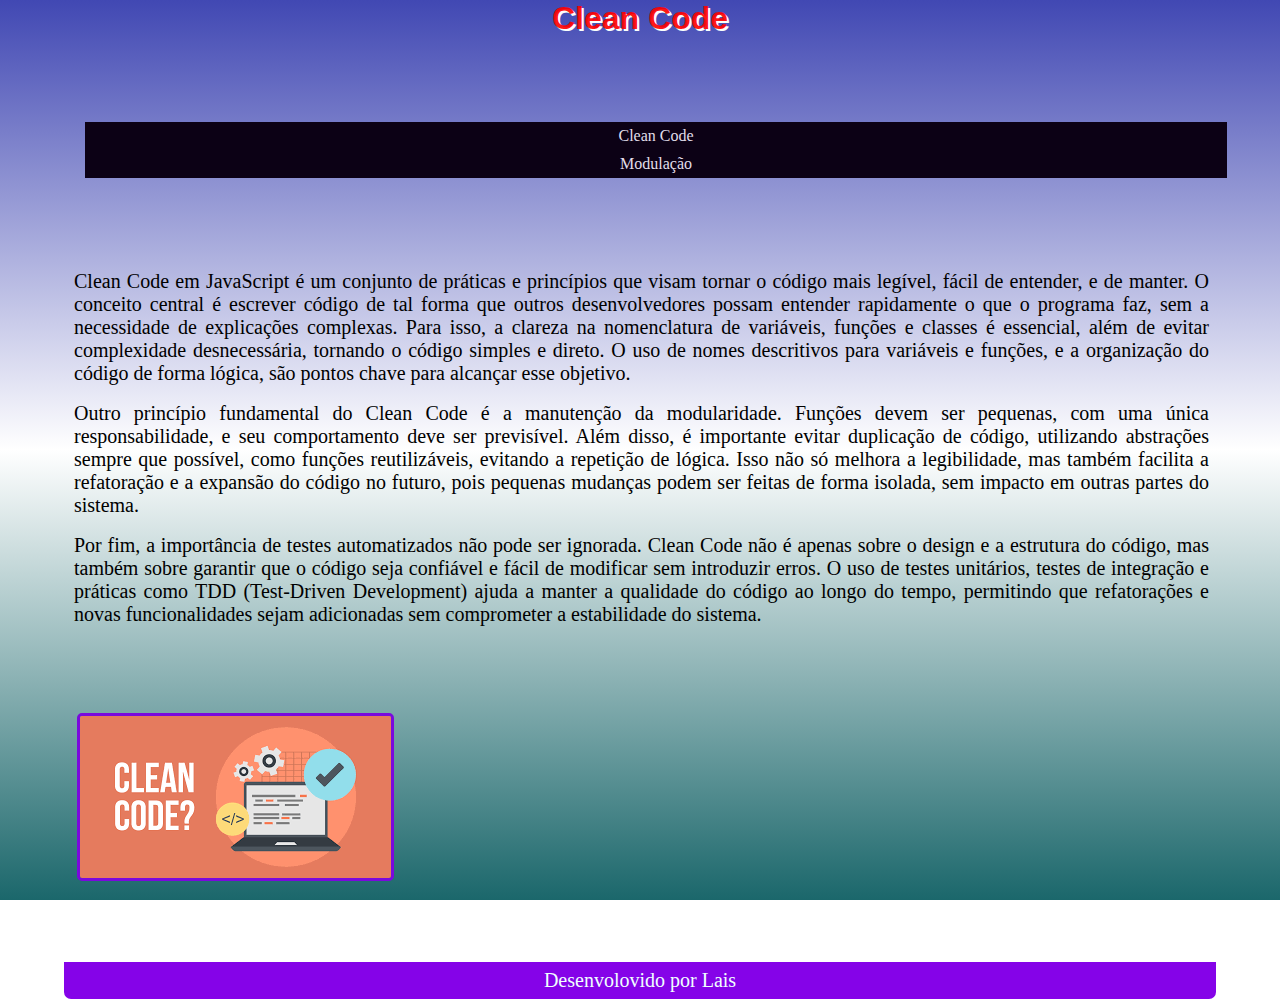
<file: index.html>
<!DOCTYPE html>
<html lang="pt-br">

<head>
    <meta charset="UTF-8">
    <meta name="viewport" content="width=device-width, initial-scale=1.0">
    <title>Projeto</title>
    <link rel="shortcut icon" href="../assets/favicon.png">
    <link rel="stylesheet" href="../assets/css/style.css">
</head>

<body>

    <header>
        <h1>Clean Code</h1>
    </header>

    <menu id="itens">
        <ul>
            <li><a href="index.html">
                Clean Code</a></li>
            <li><a href="about.html">
                Modulação</a></li>
        </ul>
    </menu>

    <main>

        <p>Clean Code em JavaScript é um conjunto de práticas e princípios que visam tornar o código mais legível,
            fácil de entender, e de manter. O conceito central é escrever código de tal forma que outros desenvolvedores
            possam entender rapidamente o que o programa faz, sem a necessidade de explicações complexas. Para isso, a
            clareza na nomenclatura de variáveis, funções e classes é essencial, além de evitar complexidade
            desnecessária, tornando o código simples e direto. O uso de nomes descritivos para variáveis e funções, e a
            organização do código de forma lógica, são pontos chave para alcançar esse objetivo.</p>

            <p>Outro princípio fundamental do Clean Code é a manutenção da modularidade. Funções devem ser pequenas, com
            uma única responsabilidade, e seu comportamento deve ser previsível. Além disso, é importante evitar
            duplicação de código, utilizando abstrações sempre que possível, como funções reutilizáveis, evitando a
            repetição de lógica. Isso não só melhora a legibilidade, mas também facilita a refatoração e a expansão do
            código no futuro, pois pequenas mudanças podem ser feitas de forma isolada, sem impacto em outras partes do
            sistema.</p>

            <p>Por fim, a importância de testes automatizados não pode ser ignorada. Clean Code não é apenas sobre o design
            e a estrutura do código, mas também sobre garantir que o código seja confiável e fácil de modificar sem
            introduzir erros. O uso de testes unitários, testes de integração e práticas como TDD (Test-Driven
            Development) ajuda a manter a qualidade do código ao longo do tempo, permitindo que refatorações e novas
            funcionalidades sejam adicionadas sem comprometer a estabilidade do sistema.</p>

        <img src="../assets/clean code.png">

    </main>

    <footer><p>Desenvolovido por Lais</p></footer>

    </body>

</html>
</file>
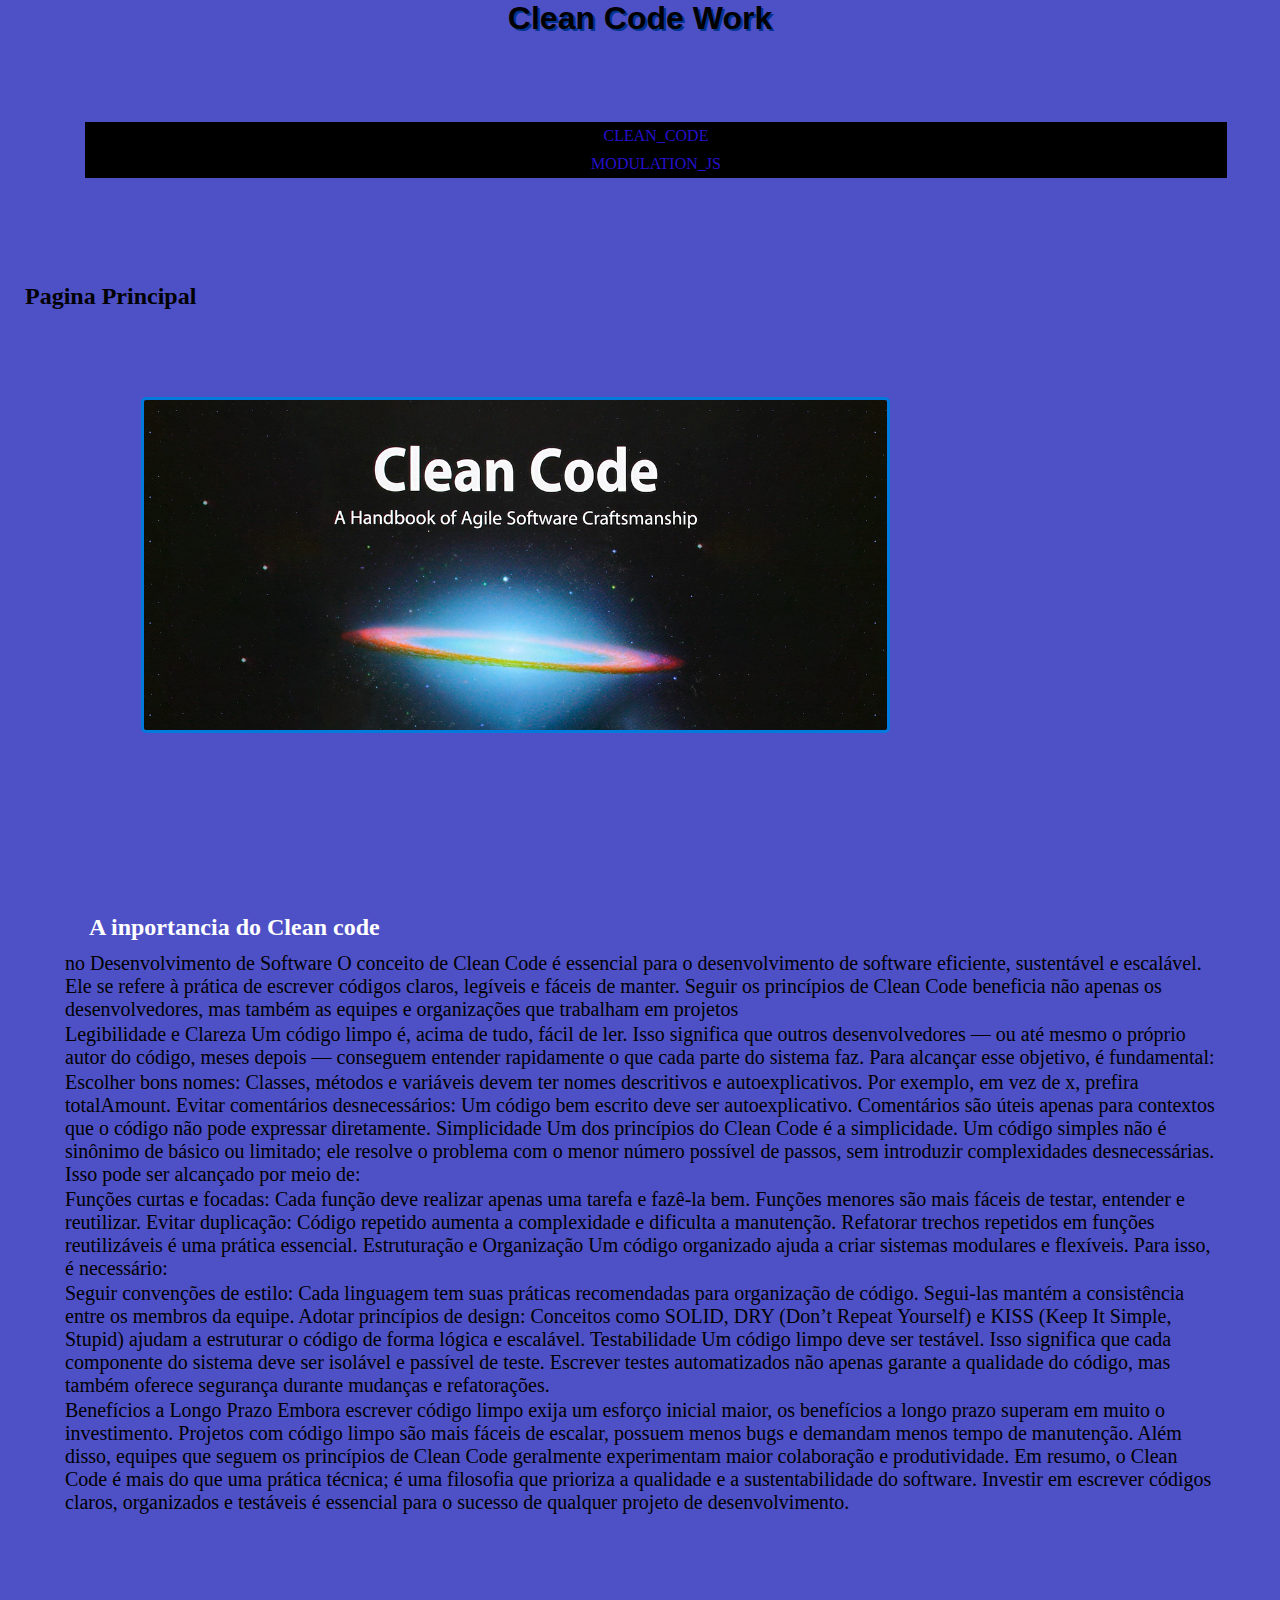
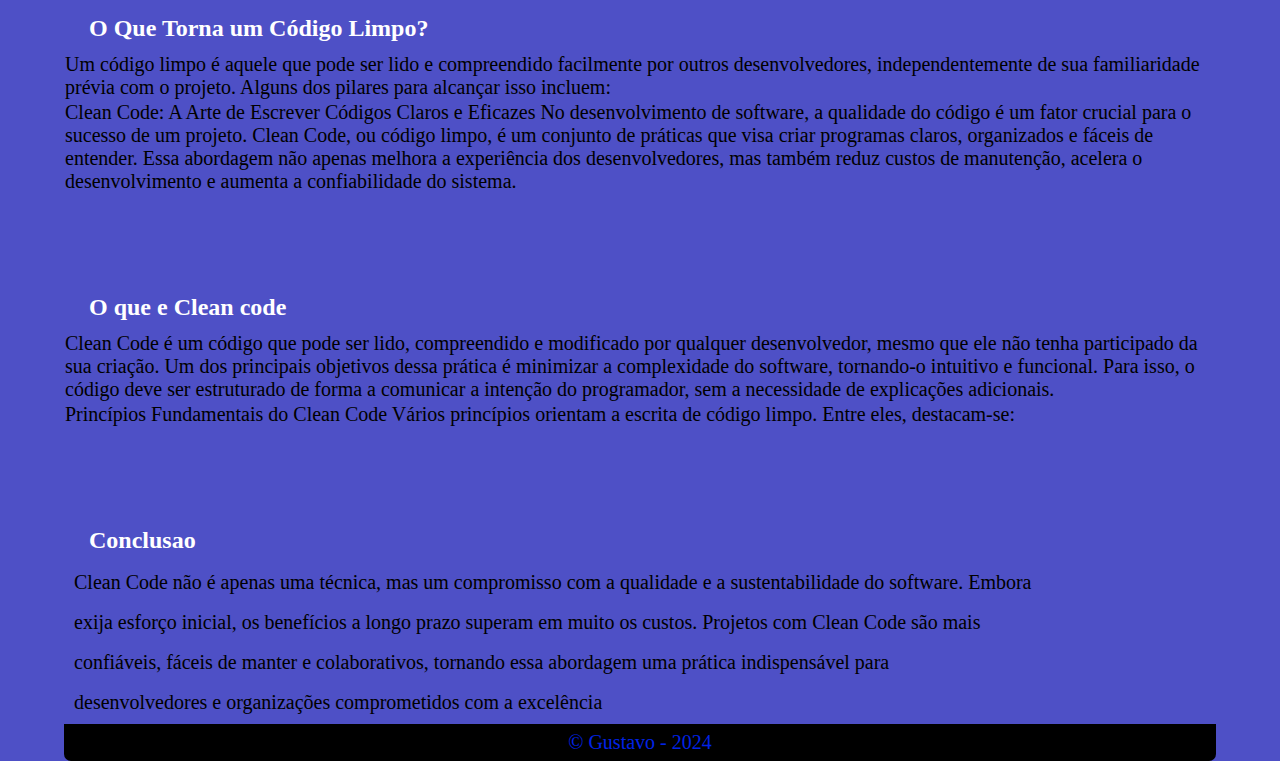
<file: clean.code-gustavo/clean_code_work______git/index.html>
<!DOCTYPE html>
<html lang="pt-br">

<head>
    <meta charset="UTF-8">
    <meta name="viewport" content="width=device-width, initial-scale=1.0">
    <title>Clean_Code_Work</title>
    <link rel="shortcut icon" href="./assets/favicon.png" type="image/x-icon">
    <link rel="stylesheet" href="./assets/css/style.css">
    <!-- Mostrando um branch -->
</head>

<body>

    <header>
        <h1>Clean Code Work</h1>
    </header>

    <menu id="itens">
        <ul>
            <li><a href="index.html">
                    CLEAN_CODE
                </a></li>

            <li><a href="mod_js.html">
                    MODULATION_JS
                </a></li>

        </ul>
    </menu>

    <main>
        <h2>Pagina Principal</h2>
        <article>
            <img src="./assets/clean.png" alt="clean_code" width="65%" height="65%">

            <h2>A inportancia do Clean code </h2>

            <p>
                no Desenvolvimento de Software
                O conceito de Clean Code é essencial para o desenvolvimento de software eficiente, sustentável e
                escalável. Ele se refere à prática de escrever códigos claros, legíveis e fáceis de manter. Seguir os
                princípios de Clean Code beneficia não apenas os desenvolvedores, mas também as equipes e organizações
                que trabalham em projetos

            </P>

            <p>
                Legibilidade e Clareza
                Um código limpo é, acima de tudo, fácil de ler. Isso significa que outros desenvolvedores — ou até mesmo
                o próprio autor do código, meses depois — conseguem entender rapidamente o que cada parte do sistema
                faz. Para alcançar esse objetivo, é fundamental:
            </P>

            <p>
                Escolher bons nomes: Classes, métodos e variáveis devem ter nomes descritivos e autoexplicativos. Por
                exemplo, em vez de x, prefira totalAmount.
                Evitar comentários desnecessários: Um código bem escrito deve ser autoexplicativo. Comentários são úteis
                apenas para contextos que o código não pode expressar diretamente.
                Simplicidade
                Um dos princípios do Clean Code é a simplicidade. Um código simples não é sinônimo de básico ou
                limitado; ele resolve o problema com o menor número possível de passos, sem introduzir complexidades
                desnecessárias. Isso pode ser alcançado por meio de:
            </P>

            <p>
                Funções curtas e focadas: Cada função deve realizar apenas uma tarefa e fazê-la bem. Funções menores são
                mais fáceis de testar, entender e reutilizar.
                Evitar duplicação: Código repetido aumenta a complexidade e dificulta a manutenção. Refatorar trechos
                repetidos em funções reutilizáveis é uma prática essencial.
                Estruturação e Organização
                Um código organizado ajuda a criar sistemas modulares e flexíveis. Para isso, é necessário:
            </P>

            <p>
                Seguir convenções de estilo: Cada linguagem tem suas práticas recomendadas para organização de código.
                Segui-las mantém a consistência entre os membros da equipe.
                Adotar princípios de design: Conceitos como SOLID, DRY (Don’t Repeat Yourself) e KISS (Keep It Simple,
                Stupid) ajudam a estruturar o código de forma lógica e escalável.
                Testabilidade
                Um código limpo deve ser testável. Isso significa que cada componente do sistema deve ser isolável e
                passível de teste. Escrever testes automatizados não apenas garante a qualidade do código, mas também
                oferece segurança durante mudanças e refatorações.

            </P>

            <p>
                Benefícios a Longo Prazo
                Embora escrever código limpo exija um esforço inicial maior, os benefícios a longo prazo superam em
                muito o investimento. Projetos com código limpo são mais fáceis de escalar, possuem menos bugs e
                demandam menos tempo de manutenção. Além disso, equipes que seguem os princípios de Clean Code
                geralmente experimentam maior colaboração e produtividade.

                Em resumo, o Clean Code é mais do que uma prática técnica; é uma filosofia que prioriza a qualidade e a
                sustentabilidade do software. Investir em escrever códigos claros, organizados e testáveis é essencial
                para o sucesso de qualquer projeto de desenvolvimento.
            </p>

            <h2>  O Que Torna um Código Limpo?</h2>

            <p>
                Um código limpo é aquele que pode ser lido e compreendido facilmente por outros desenvolvedores,
                independentemente de sua familiaridade prévia com o projeto. Alguns dos pilares para alcançar isso
                incluem:
            </p>

            



            <p>
                Clean Code: A Arte de Escrever Códigos Claros e Eficazes
                No desenvolvimento de software, a qualidade do código é um fator crucial para o sucesso de um projeto.
                Clean Code, ou código limpo, é um conjunto de práticas que visa criar programas claros, organizados e
                fáceis de entender. Essa abordagem não apenas melhora a experiência dos desenvolvedores, mas também
                reduz custos de manutenção, acelera o desenvolvimento e aumenta a confiabilidade do sistema.
            </p>

            <h2>O que e Clean code </h2>

            <P>
                Clean Code é um código que pode ser lido, compreendido e modificado por qualquer desenvolvedor, mesmo
                que ele não tenha participado da sua criação. Um dos principais objetivos dessa prática é minimizar a
                complexidade do software, tornando-o intuitivo e funcional. Para isso, o código deve ser estruturado de
                forma a comunicar a intenção do programador, sem a necessidade de explicações adicionais.
            </P>

            <p>
                Princípios Fundamentais do Clean Code
                Vários princípios orientam a escrita de código limpo. Entre eles, destacam-se:
            </p>


            <h2>Conclusao</h2>


        </article>

        
    
        

        <P>
        Clean Code não é apenas uma técnica, mas um compromisso com a qualidade e a sustentabilidade do software. Embora
        </P>

        <P>
        exija esforço inicial, os benefícios a longo prazo superam em muito os custos. Projetos com Clean Code são mais
        </P>

        <P>
        confiáveis, fáceis de manter e colaborativos, tornando essa abordagem uma prática indispensável para
        </P>

        <P>
        desenvolvedores e organizações comprometidos com a excelência
        </p>

        <!-- <p> Pagina Principal -
            Lorem ipsum dolor sit amet consectetur adipisicing elit. Aliquid consequatur nesciunt in, dolores animi
            inventore
            assumenda neque iusto eius a esse, nihil nemo totam! Debitis aut amet assumenda dicta quos.
            Lorem ipsum dolor sit amet, consectetur adipisicing elit. Exercitationem, est! Rerum excepturi officia ipFacilidade de manutenção: Códigos limpos são mais fáceis de atualizar, corrigir e expandir, reduzindo o tempo gasto em revisões e retrabalhos.
                Colaboração eficiente: Um código claro facilita a integração de novos membros na equipe, já que todos podem compreender rapidamente o projeto.
                Redução de erros: Código bem estruturado e simples é menos propenso a bugs, pois as relações entre diferentes partes do sistema ficam mais evidentes.
                Escalabilidade: Projetos com código limpo são mais fáceis de escalar, pois cada componente é modular e funciona de forma independente.
                Práticas para Escrever Clean Code
                Para aplicar os conceitos de Clean Code, algumas práticas são essenciais:
                
                Refatorar constantemente: Ajustar e melhorar o código existente para mantê-lo organizado e eficiente.
                Seguir convenções de estilo: Cada linguagem tem padrões de código recomendados que ajudam a manter a consistência.
                Adotar testes automatizados: Um código limpo deve ser testável. Testes garantem que mudanças futuras não introduzam problemas no sistema.
                Evitar complexidade desnecessária: Sempre que possível, opte pela solução mais simples para um problema.
                Conclusão
                Clean Code não é apenas uma técnica, mas um compromisso com a qualidade e a sustentabilidadsam
            fugit totam, et quo nihil fugiat animi! Natus eveniet amet ratione velit obcaecati mollitia provident
            facere!
            Lorem ipsum dolor sit amet, consectetur adipisicing elit. Exercitationem, est! Rerum excepturi officia ipsam
            fugit totam, et quo nihil fugiat animi! Natus eveniet amet ratione velit obcaecati mollitia provident
            facere!</p> -->
    </main>

    <footer>
        <p>
            &COPY; Gustavo  - 2024
        </p>
    </footer>
</body>

</html>
</file>
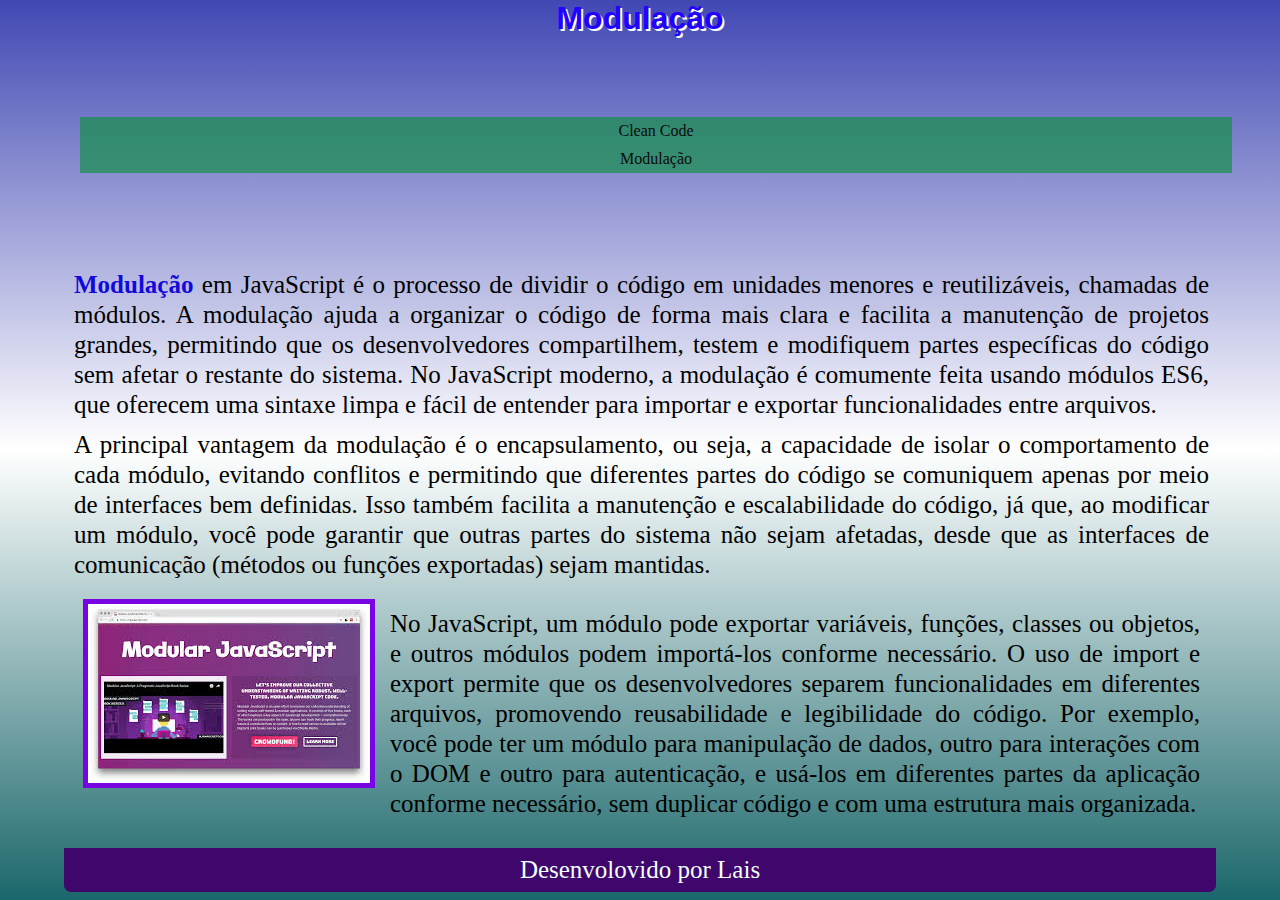
<file: about.html>
<!DOCTYPE html>
<html lang="pt-br">

<head>
    <meta charset="UTF-8">
    <meta name="viewport" content="width=device-width, initial-scale=1.0">
    <title>Projeto</title>
    <link rel="shortcut icon" href="../assets/favicon.png">
    <link rel="stylesheet" href="../assets/css/estilo.css">
</head>

<body>

    <header>
        <h1>Modulação</h1>
    </header>

    <menu id="itens">
        <ul>
            <li><a href="index.html">
                Clean Code</a></li>
            <li><a href="about.html">
                Modulação</a></li>
        </ul>
    </menu>

<main>

              <p><strong>Modulação</strong> em JavaScript é o processo de dividir o código em unidades menores e
                reutilizáveis,
                chamadas de módulos. A
                modulação ajuda a organizar o código de forma mais clara e facilita a manutenção de projetos grandes,
                permitindo
                que
                os desenvolvedores compartilhem, testem e modifiquem partes específicas do código sem afetar o restante
                do
                sistema.
                No JavaScript moderno, a modulação é comumente feita usando módulos ES6, que oferecem uma sintaxe limpa
                e fácil
                de
                entender para importar e exportar funcionalidades entre arquivos.</p>

            <p>A principal vantagem da modulação é o encapsulamento, ou seja, a capacidade de isolar o comportamento de
                cada
                módulo, evitando conflitos e permitindo que diferentes partes do código se comuniquem apenas por meio de
                interfaces
                bem definidas. Isso também facilita a manutenção e escalabilidade do código, já que, ao modificar um
                módulo,
                você
                pode garantir que outras partes do sistema não sejam afetadas, desde que as interfaces de comunicação
                (métodos
                ou
                funções exportadas) sejam mantidas.</p>
              

    <article>
            <img src="../assets/model.png">

        <p>No JavaScript, um módulo pode exportar variáveis, funções, classes ou objetos, e outros módulos podem
            importá-los
            conforme necessário. O uso de import e export permite que os desenvolvedores separem funcionalidades em
            diferentes
            arquivos, promovendo reusabilidade e legibilidade do código. Por exemplo, você pode ter um módulo para
            manipulação
            de dados, outro para interações com o DOM e outro para autenticação, e usá-los em diferentes partes da
            aplicação
            conforme necessário, sem duplicar código e com uma estrutura mais organizada.</p>
    </article>

</main>

    <footer>
        <p>Desenvolovido por Lais</p>
    </footer>
    
</body>

</html>
</file>
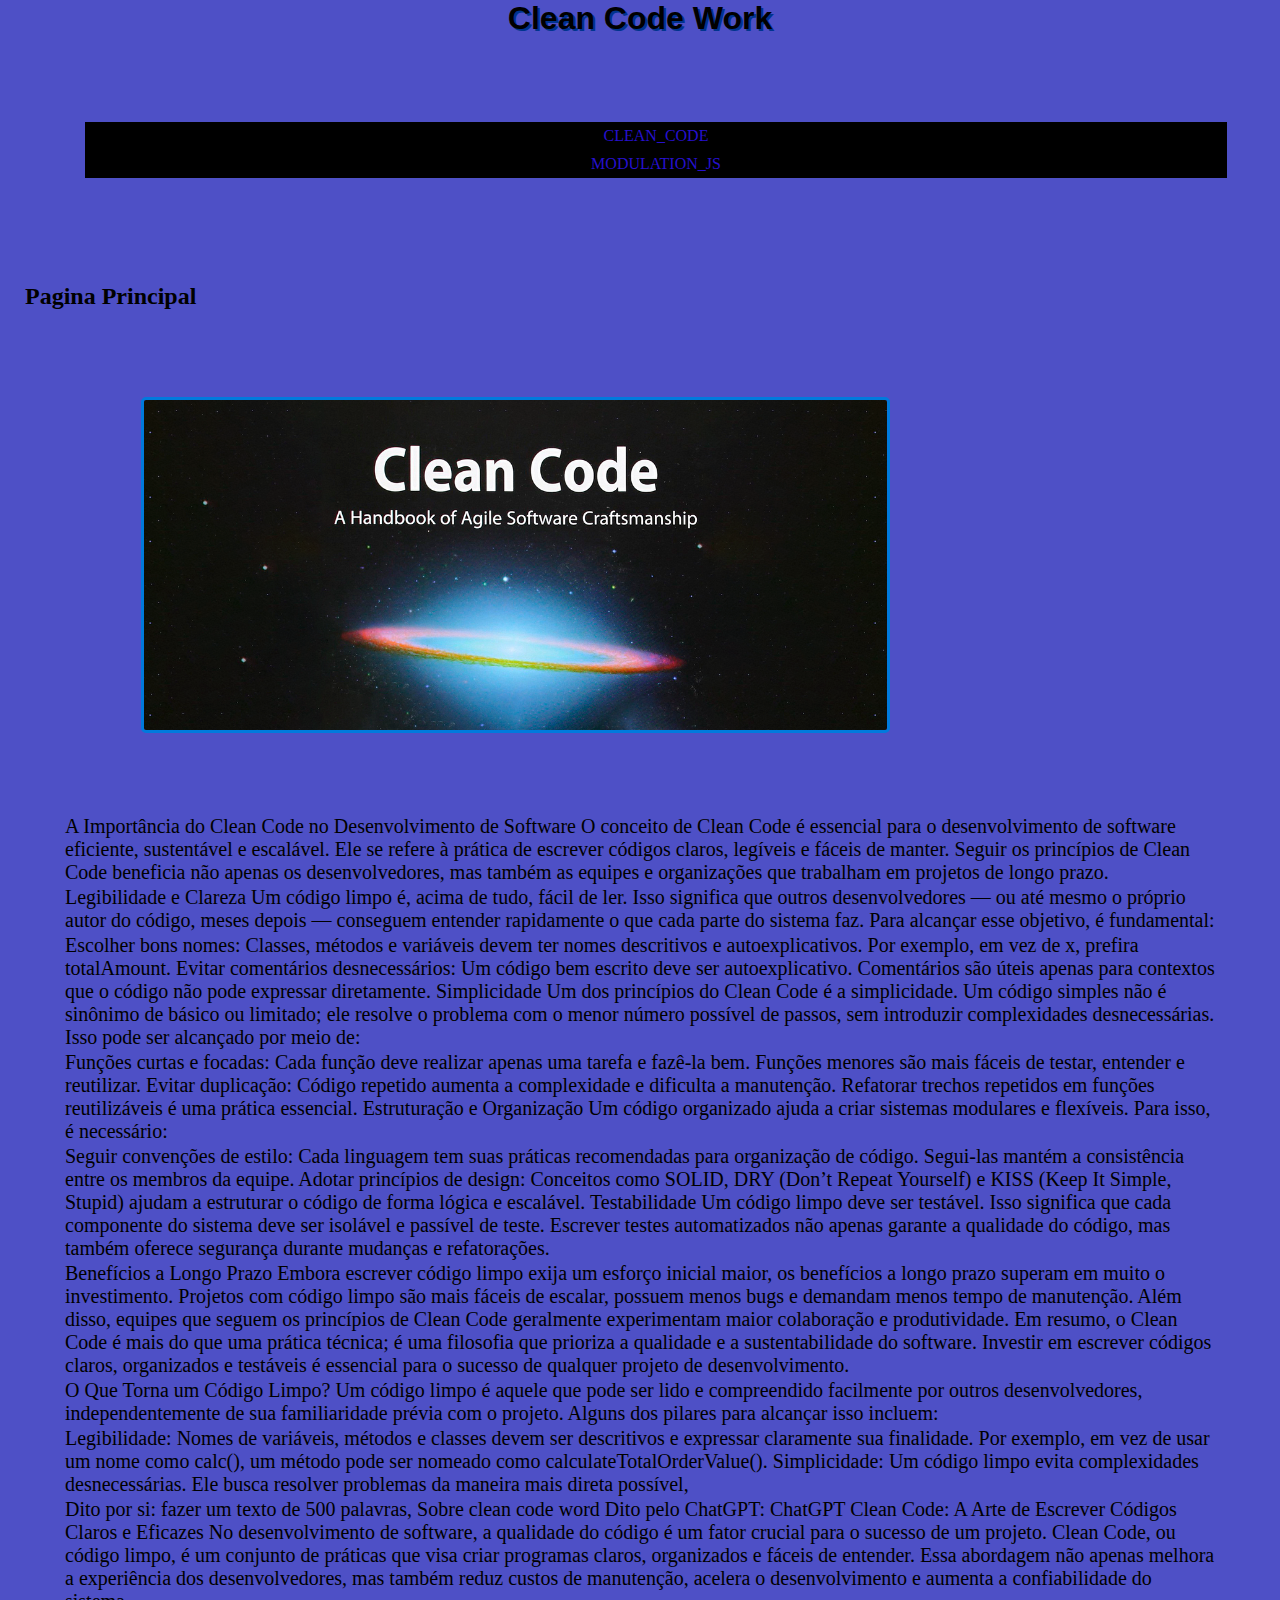
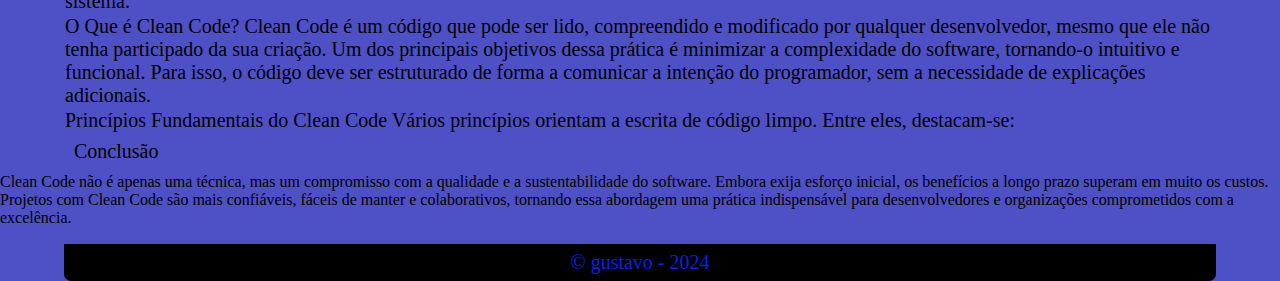
<file: clean.code-gustavo/clean_code_work______git/gustavo.clean.code.html>
<!DOCTYPE html>
<html lang="pt-br">

<head>
    <meta charset="UTF-8">
    <meta name="viewport" content="width=device-width, initial-scale=1.0">
    <title>Clean_Code_Work</title>
    <link rel="shortcut icon" href="./assets/favicon.png" type="image/x-icon">
    <link rel="stylesheet" href="./assets/css/style.css">
    <!-- Mostrando um branch -->
</head>

<body>

    <header>
        <h1>Clean Code Work</h1>
    </header>

    <menu id="itens">
        <ul>
            <li><a href="index.html">
                    CLEAN_CODE
                </a></li>

            <li><a href="mod_js.html">
                    MODULATION_JS
                </a></li>

        </ul>
    </menu>

    <main>
        <h2>Pagina Principal</h2>
        <article>
            <img src="./assets/clean.png" alt="clean_code" width="65%" height="65%">

            <p>
                A Importância do Clean Code no Desenvolvimento de Software
                O conceito de Clean Code é essencial para o desenvolvimento de software eficiente, sustentável e
                escalável. Ele se refere à prática de escrever códigos claros, legíveis e fáceis de manter. Seguir os
                princípios de Clean Code beneficia não apenas os desenvolvedores, mas também as equipes e organizações
                que trabalham em projetos de longo prazo.

            </P>

            <p>
                Legibilidade e Clareza
                Um código limpo é, acima de tudo, fácil de ler. Isso significa que outros desenvolvedores — ou até mesmo
                o próprio autor do código, meses depois — conseguem entender rapidamente o que cada parte do sistema
                faz. Para alcançar esse objetivo, é fundamental:
            </P>

            <p>
                Escolher bons nomes: Classes, métodos e variáveis devem ter nomes descritivos e autoexplicativos. Por
                exemplo, em vez de x, prefira totalAmount.
                Evitar comentários desnecessários: Um código bem escrito deve ser autoexplicativo. Comentários são úteis
                apenas para contextos que o código não pode expressar diretamente.
                Simplicidade
                Um dos princípios do Clean Code é a simplicidade. Um código simples não é sinônimo de básico ou
                limitado; ele resolve o problema com o menor número possível de passos, sem introduzir complexidades
                desnecessárias. Isso pode ser alcançado por meio de:
            </P>

            <p>
                Funções curtas e focadas: Cada função deve realizar apenas uma tarefa e fazê-la bem. Funções menores são
                mais fáceis de testar, entender e reutilizar.
                Evitar duplicação: Código repetido aumenta a complexidade e dificulta a manutenção. Refatorar trechos
                repetidos em funções reutilizáveis é uma prática essencial.
                Estruturação e Organização
                Um código organizado ajuda a criar sistemas modulares e flexíveis. Para isso, é necessário:
            </P>

            <p>
                Seguir convenções de estilo: Cada linguagem tem suas práticas recomendadas para organização de código.
                Segui-las mantém a consistência entre os membros da equipe.
                Adotar princípios de design: Conceitos como SOLID, DRY (Don’t Repeat Yourself) e KISS (Keep It Simple,
                Stupid) ajudam a estruturar o código de forma lógica e escalável.
                Testabilidade
                Um código limpo deve ser testável. Isso significa que cada componente do sistema deve ser isolável e
                passível de teste. Escrever testes automatizados não apenas garante a qualidade do código, mas também
                oferece segurança durante mudanças e refatorações.

            </P>

            <p>
                Benefícios a Longo Prazo
                Embora escrever código limpo exija um esforço inicial maior, os benefícios a longo prazo superam em
                muito o investimento. Projetos com código limpo são mais fáceis de escalar, possuem menos bugs e
                demandam menos tempo de manutenção. Além disso, equipes que seguem os princípios de Clean Code
                geralmente experimentam maior colaboração e produtividade.

                Em resumo, o Clean Code é mais do que uma prática técnica; é uma filosofia que prioriza a qualidade e a
                sustentabilidade do software. Investir em escrever códigos claros, organizados e testáveis é essencial
                para o sucesso de qualquer projeto de desenvolvimento.
            </p>



            <p>
                O Que Torna um Código Limpo?
                Um código limpo é aquele que pode ser lido e compreendido facilmente por outros desenvolvedores,
                independentemente de sua familiaridade prévia com o projeto. Alguns dos pilares para alcançar isso
                incluem:
            </p>

            <p>
                Legibilidade: Nomes de variáveis, métodos e classes devem ser descritivos e expressar claramente sua
                finalidade. Por exemplo, em vez de usar um nome como calc(), um método pode ser nomeado como
                calculateTotalOrderValue().
                Simplicidade: Um código limpo evita complexidades desnecessárias. Ele busca resolver problemas da
                maneira mais direta possível,
            </P>



            <p>
                Dito por si:
                fazer um texto de 500 palavras, Sobre clean code word
                Dito pelo ChatGPT:
                ChatGPT
                Clean Code: A Arte de Escrever Códigos Claros e Eficazes
                No desenvolvimento de software, a qualidade do código é um fator crucial para o sucesso de um projeto.
                Clean Code, ou código limpo, é um conjunto de práticas que visa criar programas claros, organizados e
                fáceis de entender. Essa abordagem não apenas melhora a experiência dos desenvolvedores, mas também
                reduz custos de manutenção, acelera o desenvolvimento e aumenta a confiabilidade do sistema.
            </p>

            <P>
                O Que é Clean Code?
                Clean Code é um código que pode ser lido, compreendido e modificado por qualquer desenvolvedor, mesmo
                que ele não tenha participado da sua criação. Um dos principais objetivos dessa prática é minimizar a
                complexidade do software, tornando-o intuitivo e funcional. Para isso, o código deve ser estruturado de
                forma a comunicar a intenção do programador, sem a necessidade de explicações adicionais.
            </P>

            <p>
                Princípios Fundamentais do Clean Code
                Vários princípios orientam a escrita de código limpo. Entre eles, destacam-se:
            </p>





        </article>

        <p>
            Conclusão
        </p>
        Clean Code não é apenas uma técnica, mas um compromisso com a qualidade e a sustentabilidade do software. Embora
        exija esforço inicial, os benefícios a longo prazo superam em muito os custos. Projetos com Clean Code são mais
        confiáveis, fáceis de manter e colaborativos, tornando essa abordagem uma prática indispensável para
        desenvolvedores e organizações comprometidos com a excelência.
        </p>

        <!-- <p> Pagina Principal -
            Lorem ipsum dolor sit amet consectetur adipisicing elit. Aliquid consequatur nesciunt in, dolores animi
            inventore
            assumenda neque iusto eius a esse, nihil nemo totam! Debitis aut amet assumenda dicta quos.
            Lorem ipsum dolor sit amet, consectetur adipisicing elit. Exercitationem, est! Rerum excepturi officia ipFacilidade de manutenção: Códigos limpos são mais fáceis de atualizar, corrigir e expandir, reduzindo o tempo gasto em revisões e retrabalhos.
                Colaboração eficiente: Um código claro facilita a integração de novos membros na equipe, já que todos podem compreender rapidamente o projeto.
                Redução de erros: Código bem estruturado e simples é menos propenso a bugs, pois as relações entre diferentes partes do sistema ficam mais evidentes.
                Escalabilidade: Projetos com código limpo são mais fáceis de escalar, pois cada componente é modular e funciona de forma independente.
                Práticas para Escrever Clean Code
                Para aplicar os conceitos de Clean Code, algumas práticas são essenciais:
                
                Refatorar constantemente: Ajustar e melhorar o código existente para mantê-lo organizado e eficiente.
                Seguir convenções de estilo: Cada linguagem tem padrões de código recomendados que ajudam a manter a consistência.
                Adotar testes automatizados: Um código limpo deve ser testável. Testes garantem que mudanças futuras não introduzam problemas no sistema.
                Evitar complexidade desnecessária: Sempre que possível, opte pela solução mais simples para um problema.
                Conclusão
                Clean Code não é apenas uma técnica, mas um compromisso com a qualidade e a sustentabilidadsam
            fugit totam, et quo nihil fugiat animi! Natus eveniet amet ratione velit obcaecati mollitia provident
            facere!
            Lorem ipsum dolor sit amet, consectetur adipisicing elit. Exercitationem, est! Rerum excepturi officia ipsam
            fugit totam, et quo nihil fugiat animi! Natus eveniet amet ratione velit obcaecati mollitia provident
            facere!</p> -->
    </main>

    <footer>
        <p>
            &COPY; gustavo - 2024
        </p>
    </footer>
</body>

</html>
</file>
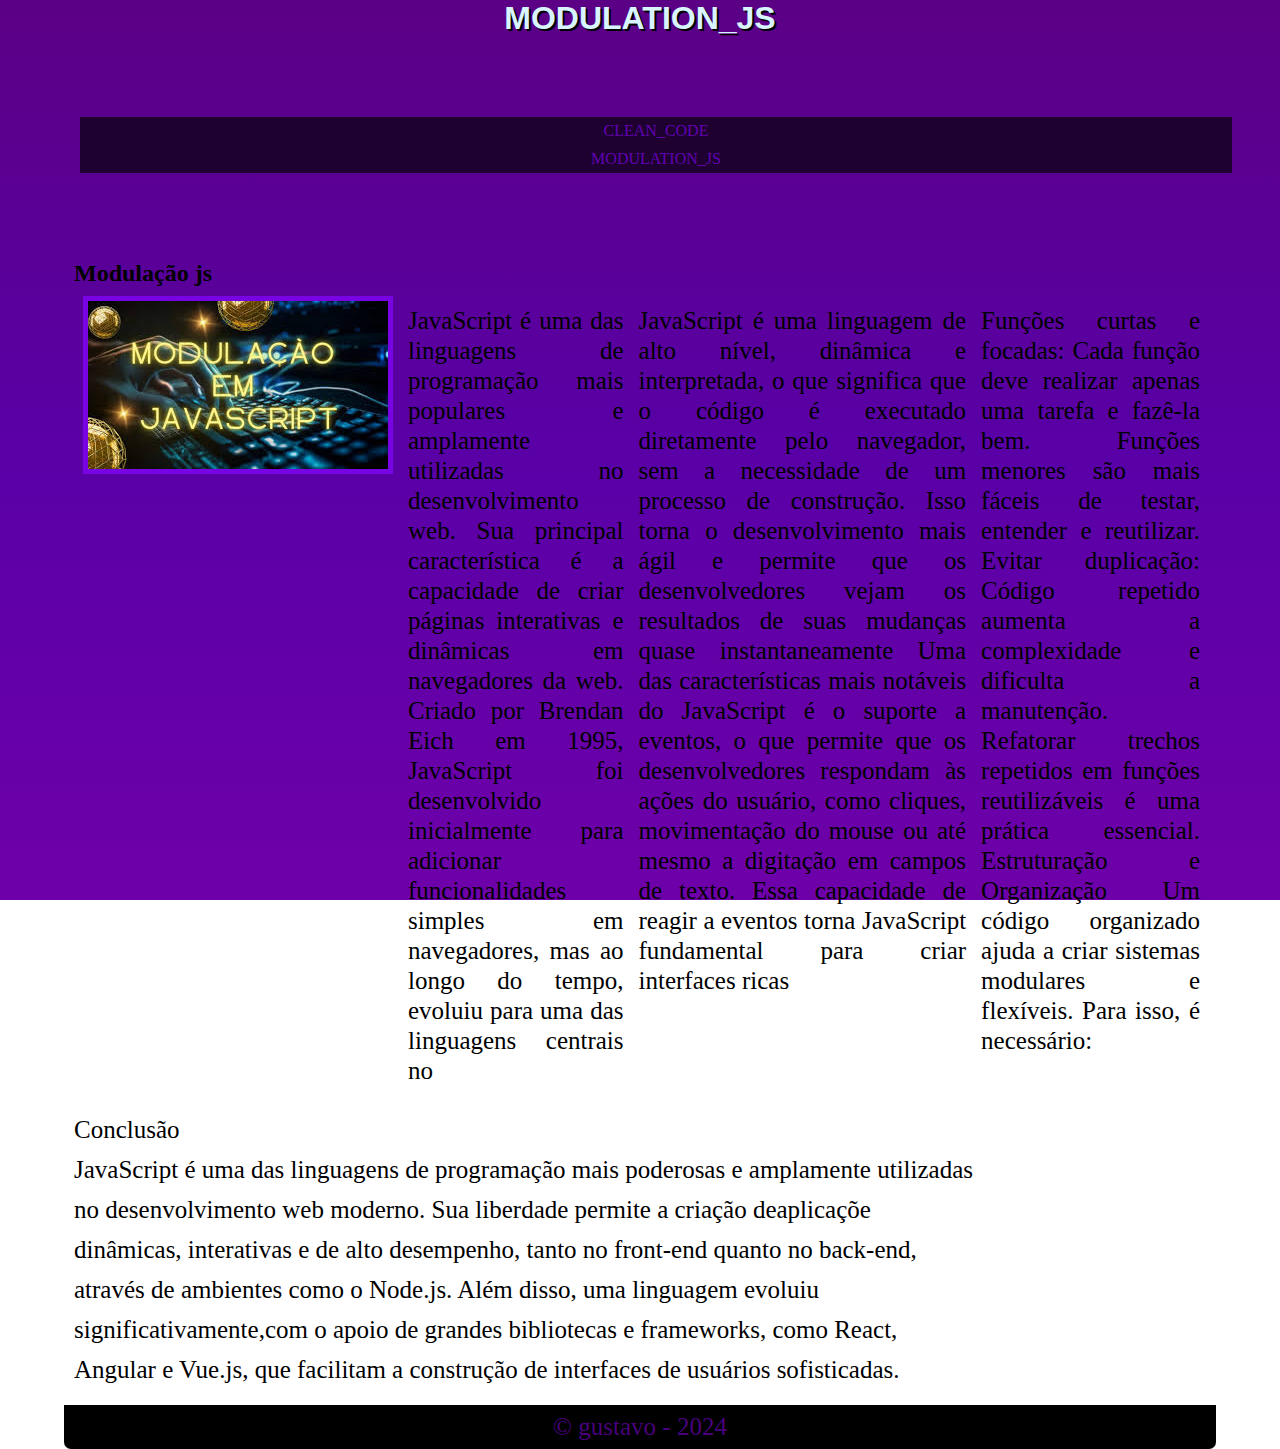
<file: clean.code-gustavo/clean_code_work______git/mod_js.html>
<!DOCTYPE html>
<html lang="pt-br">

<head>
    <meta charset="UTF-8">
    <meta name="viewport" content="width=device-width, initial-scale=1.0">
    <title>Clean_Code_Work</title>
    <link rel="shortcut icon" href="./assets/favicon.png" type="image/x-icon">
    <link rel="stylesheet" href="./assets/css/estilo.css">
    <!-- Mostrando um branch -->
</head>

<body>

    <header>
        <h1>MODULATION_JS</h1>
    </header>

    <menu id="itens">
        <ul>
            <li><a href="index.html">
                    CLEAN_CODE
                </a></li>

            <li><a href="mod_js.html">
                    MODULATION_JS
                </a></li>

        </ul>
    </menu>

    <main>
        <h2>Modulação js</h2>
        <article>
            <img src="./assets/modulação.png" alt="modulation_js" width="65%" height="65%">

            <p>
                JavaScript é uma das linguagens de programação mais populares e amplamente utilizadas no desenvolvimento web. 
                Sua principal característica é a capacidade de criar páginas interativas e dinâmicas em navegadores da web.
                 Criado por Brendan Eich em 1995, JavaScript foi desenvolvido inicialmente para adicionar funcionalidades 
                 simples em navegadores, mas ao longo do tempo, evoluiu para uma das linguagens centrais no

                
            </P>


            <p>
                JavaScript é uma linguagem de alto nível, dinâmica e interpretada, o que significa
                 que o código é executado diretamente pelo navegador, sem a necessidade de um processo de
                 construção. Isso torna o desenvolvimento mais ágil e permite que os desenvolvedores
                  vejam os resultados de suas mudanças quase instantaneamente

                Uma das características mais notáveis ​​do JavaScript é o suporte a eventos, o que permite que os desenvolvedores
                respondam às ações do usuário, como cliques, movimentação do mouse ou até mesmo a digitação em campos 
                de texto. Essa capacidade de reagir a eventos torna JavaScript fundamental para criar interfaces ricas
            </P>

            <p>
                Funções curtas e focadas: Cada função deve realizar apenas uma tarefa e fazê-la bem. Funções menores são
                mais fáceis de testar, entender e reutilizar.
                Evitar duplicação: Código repetido aumenta a complexidade e dificulta a manutenção. Refatorar trechos
                repetidos em funções reutilizáveis é uma prática essencial.
                Estruturação e Organização
                Um código organizado ajuda a criar sistemas modulares e flexíveis. Para isso, é necessário:
            </P>

          
        </article>

        <p>
            Conclusão
        </p>

        <P>
        JavaScript é uma das linguagens de programação mais poderosas e amplamente utilizadas
        </P>

        <P>
         no desenvolvimento web moderno. Sua liberdade permite a criação deaplicaçõe 
        </P>

        <P>
         dinâmicas, interativas e de alto desempenho, tanto no front-end quanto no back-end,
        </P>

        <P>
          através de ambientes como o Node.js. Além disso, uma linguagem evoluiu 
        </p>

        <P>
          significativamente,com o apoio de grandes bibliotecas e frameworks, como React,
        </P>

        <P>
           Angular e Vue.js, que facilitam a construção de interfaces de usuários sofisticadas.
       
        </p>

        <!-- <p> Pagina Principal -
            Lorem ipsum dolor sit amet consectetur adipisicing elit. Aliquid consequatur nesciunt in, dolores animi
            inventore
            assumenda neque iusto eius a esse, nihil nemo totam! Debitis aut amet assumenda dicta quos.
            Lorem ipsum dolor sit amet, consectetur adipisicing elit. Exercitationem, est! Rerum excepturi officia ipFacilidade de manutenção: Códigos limpos são mais fáceis de atualizar, corrigir e expandir, reduzindo o tempo gasto em revisões e retrabalhos.
                Colaboração eficiente: Um código claro facilita a integração de novos membros na equipe, já que todos podem compreender rapidamente o projeto.
                Redução de erros: Código bem estruturado e simples é menos propenso a bugs, pois as relações entre diferentes partes do sistema ficam mais evidentes.
                Escalabilidade: Projetos com código limpo são mais fáceis de escalar, pois cada componente é modular e funciona de forma independente.
                Práticas para Escrever Clean Code
                Para aplicar os conceitos de Clean Code, algumas práticas são essenciais:
                
                Refatorar constantemente: Ajustar e melhorar o código existente para mantê-lo organizado e eficiente.
                Seguir convenções de estilo: Cada linguagem tem padrões de código recomendados que ajudam a manter a consistência.
                Adotar testes automatizados: Um código limpo deve ser testável. Testes garantem que mudanças futuras não introduzam problemas no sistema.
                Evitar complexidade desnecessária: Sempre que possível, opte pela solução mais simples para um problema.
                Conclusão
                Clean Code não é apenas uma técnica, mas um compromisso com a qualidade e a sustentabilidadsam
            fugit totam, et quo nihil fugiat animi! Natus eveniet amet ratione velit obcaecati mollitia provident
            facere!
            Lorem ipsum dolor sit amet, consectetur adipisicing elit. Exercitationem, est! Rerum excepturi officia ipsam
            fugit totam, et quo nihil fugiat animi! Natus eveniet amet ratione velit obcaecati mollitia provident
            facere!</p> -->
    </main>

    <footer>
        <p>
            &COPY; gustavo - 2024
        </p>
    </footer>
</body>

</html>
</file>
<file: assets/css/style.css>
@charset "utf-8";

*{
    margin: 0;
    padding: 0;
    box-sizing: border-box;
}

body {
    background-image: linear-gradient(to bottom, rgb(65, 72, 179), white 50%, #1b676b 100%);
    background-repeat: no-repeat;
    background-attachment: fixed;
}

/* header{
    text-align: center;
} */

header>h1 {
    font-weight: bold;
    font-family: Verdana, Geneva, Tahoma, sans-serif;
    text-align: center;
    color: rgba(255, 0, 0, 0.909);
    text-shadow: 2px 2px 0px rgb(251, 255, 252);
    width: 90vw;
    margin:auto;
}

menu{
    color: rgb(54, 4, 164);
    width: 90vw;
    text-align: center;
    padding: 5px;
    margin: 80px
}

menu>ul{
    list-style: none; 
}

menu>ul>li>a{
    display: block;
    color: rgb(225, 222, 234);
    text-decoration: none;
    background-color: rgb(12, 1, 21);
    padding: 5px;
    margin: auto;
    border-radius: 0px 0px 0px 0px;
    text-align: center;
}

menu>ul>li>a:hover{
    background-color: rgb(85, 13, 180);
    border-radius: 5px;
    color: whitesmoke;
    text-decoration: none;
} 

main>p{
    height: max-content;
    width: 90vw;
    text-align: justify;
    padding: 7px 7px 10px 10px;
    margin: auto;
}
 
article {
    width: 90vw;
    color: #bef202;
    margin: auto;
}

p{
    font-size: 20px;
    padding: 1px;
    margin: auto; 
    width: 90vw;
}

img {
    border-radius: 5px;
    border: solid rgb(122, 9, 221);
    margin: 77px;
    gap: 15px;
}

footer{
    width: 90vw;
    margin: auto;
}

footer>p {
    background-color: rgb(133, 3, 232);  
    color: azure;
    text-align: center;
    border-radius: 0px 0px 7px 7px;
    width: 90vw;
    padding: 7px;
    margin: auto;
}
</file>
<file: clean.code-gustavo/clean_code_work______git/assets/css/style.css>
@charset "utf-8";

*{
    margin: 0;
    padding: 0;
    box-sizing: border-box;
}

body {
    background-color: #4e50c6;
    background-image: linear-gradient(to bottom, #0e00d2(5, 121, 254), #0e00d2 50%, #0e00d2 100%);
    background-repeat: no-repeat;
    background-attachment: fixed;
}

/* header{
    text-align: center;
} */

header>h1 {
    font-weight: bold;
    font-family: Verdana, Geneva, Tahoma, sans-serif;
    text-align: center;
    color: #1f0cf6(0, 149, 255, 0.909);
    text-shadow: 2px 2px 0px rgb(0, 52, 142);
    width: 90vw;
    margin:auto;
}

h2 {
    margin-top: 100px;
    margin-bottom: 10px;
    margin-left: 25px;
    margin-right: 15px;
}


menu{
    color: #1f0cf6(54, 4, 164);
    width: 90vw;
    text-align: center;
    padding: 5px;
    margin: 80px
}

menu>ul{
    list-style: none; 
}

menu>ul>li>a{
    display: block;
    color: rgb(38, 16, 207);
    text-decoration: none;
    background-color: rgb(0, 0, 0);
    padding: 5px;
    margin: auto;
    border-radius: 0px 0px 0px 0px;
    text-align: center;
}

menu>ul>li>a:hover{
    background-color: rgb(255, 255, 255);
    border-radius: 5px;
    color: rgb(0, 0, 0);
    text-decoration: none;
} 

main>p{
    height: max-content;
    width: 90vw;
    text-align: justify;
    padding: 7px 7px 10px 10px;
    margin: auto;
}
 
article {
    width: 90vw;
    color: #ffffff;
    margin: auto;
}

p{
    color: rgb(0, 0, 0);
    font-size: 20px;
    padding: 1px;
    margin: auto; 
    width: 90vw;
}

img {
    border-radius: 5px;
    border: solid rgb(0, 122, 221);
    margin: 77px;
    gap: 15px;
}

footer{
    width: 90vw;
    margin: auto;
}

footer>p {
    background-color: rgb(0, 0, 0);  
    color: rgb(0, 35, 230);
    text-align: center;
    border-radius: 0px 0px 7px 7px;
    width: 90vw;
    padding: 7px;
    margin: auto;
}
</file>
<file: assets/css/estilo.css>
@charset "utf-8";

*{
    margin: 0;
    padding: 0;
    box-sizing: border-box;
}

body {
    background-image: linear-gradient(to bottom, rgb(65, 72, 179), white 50%, #1b676b 100%);
    background-repeat: no-repeat;
    background-attachment: fixed;
    
}

header>h1 {
    font-weight: bold;
    font-family: Verdana, Geneva, Tahoma, sans-serif;
    text-align: center;
    color: rgb(38, 0, 255);
    text-shadow: 2px 2px 0px rgb(251, 255, 252);
    width: 90vw;
    margin:auto;
}

menu {
    color: rgb(13, 221, 152);
    width: 90vw;
    margin: 80px;
    list-style-type: none;
    text-align: center;
}

menu>ul{
    list-style-type: none;
}

menu>ul>li>a{
    display: block;
    padding: 5px;
    text-decoration: none;
    text-align: center;
    background-color: rgba(13, 144, 65, 0.658);
    border-radius: 0px 0px 0px 0px;
    color: rgb(12, 10, 10);
    margin: auto;
}

menu>ul>li>a:hover {
    background-color: rgb(10, 65, 135);
    color: whitesmoke;
    text-decoration: none;
} 

main {
    height: max-content;
    width: 90vw;
    text-align: justify;
    padding: 7px 7px 10px 10px;
    margin: auto;
}

article {
    gap: 15px;
    display:flex;
    flex-direction: row; 
    margin: auto;
    align-items: flex-start;
    padding: 9px;
}

p {
    font-size: 25px;
    line-height: 1.2; 
    margin: 10px 0;
}

strong {
    color:rgb(20, 9, 219);
}

img {
    border: solid 5px rgb(120, 4, 228);
}

footer {
    width: 90vw;
    margin: auto;
}

footer>p {
    background-color: rgb(63, 6, 107);
    color: azure;
    text-align: center;
    border-radius: 0px 0px 7px 7px;
    width: 90vw;
    padding: 7px;
    margin: auto;
}
</file>
<file: clean.code-gustavo/clean_code_work______git/assets/css/estilo.css>
@charset "utf-8";

*{
    margin: 0;
    padding: 0;
    box-sizing: border-box;
}

body {
    background-image: linear-gradient(to bottom, rgb(91, 0, 133), rgb(89, 0, 167) 50%, #6e00a9 100%);
    background-repeat: no-repeat;
    background-attachment: fixed;
    
}

header>h1 {
    font-weight: bold;
    font-family: Verdana, Geneva, Tahoma, sans-serif;
    text-align: center;
    color: rgb(215, 244, 255);
    text-shadow: 2px 2px 0px rgb(0, 0, 0);
    width: 90vw;
    margin:auto;
}

menu {
    color: rgb(0, 0, 0);
    width: 90vw;
    margin: 80px;
    list-style-type: none;
    text-align: center;
}

menu>ul{
    list-style-type: none;
}

menu>ul>li>a{
    display: block;
    padding: 5px;
    text-decoration: none;
    text-align: center;
    background-color: rgba(0, 0, 0, 0.658);
    border-radius: 0px 0px 0px 0px;
    color: rgba(124, 0, 225, 0.741);
    margin: auto;
}

menu>ul>li>a:hover {
    background-color: rgb(0, 0, 0);
    color: whitesmoke;
    text-decoration: none;
} 

main {
    height: max-content;
    width: 90vw;
    text-align: justify;
    padding: 7px 7px 10px 10px;
    margin: auto;
}

article {
    gap: 15px;
    display:flex;
    flex-direction: row; 
    margin: auto;
    align-items: flex-start;
    padding: 9px;
}

p {
    font-size: 25px;
    line-height: 1.2; 
    margin: 10px 0;
}

strong {
    color:rgb(125, 9, 219);
}

img {
    border: solid 5px rgb(120, 4, 228);
}

footer {
    width: 90vw;
    margin: auto;
}

footer>p {
    background-color: rgb(0, 0, 0);
    color: rgb(72, 0, 124);
    text-align: center;
    border-radius: 0px 0px 7px 7px;
    width: 90vw;
    padding: 7px;
    margin: auto;
}
</file>
